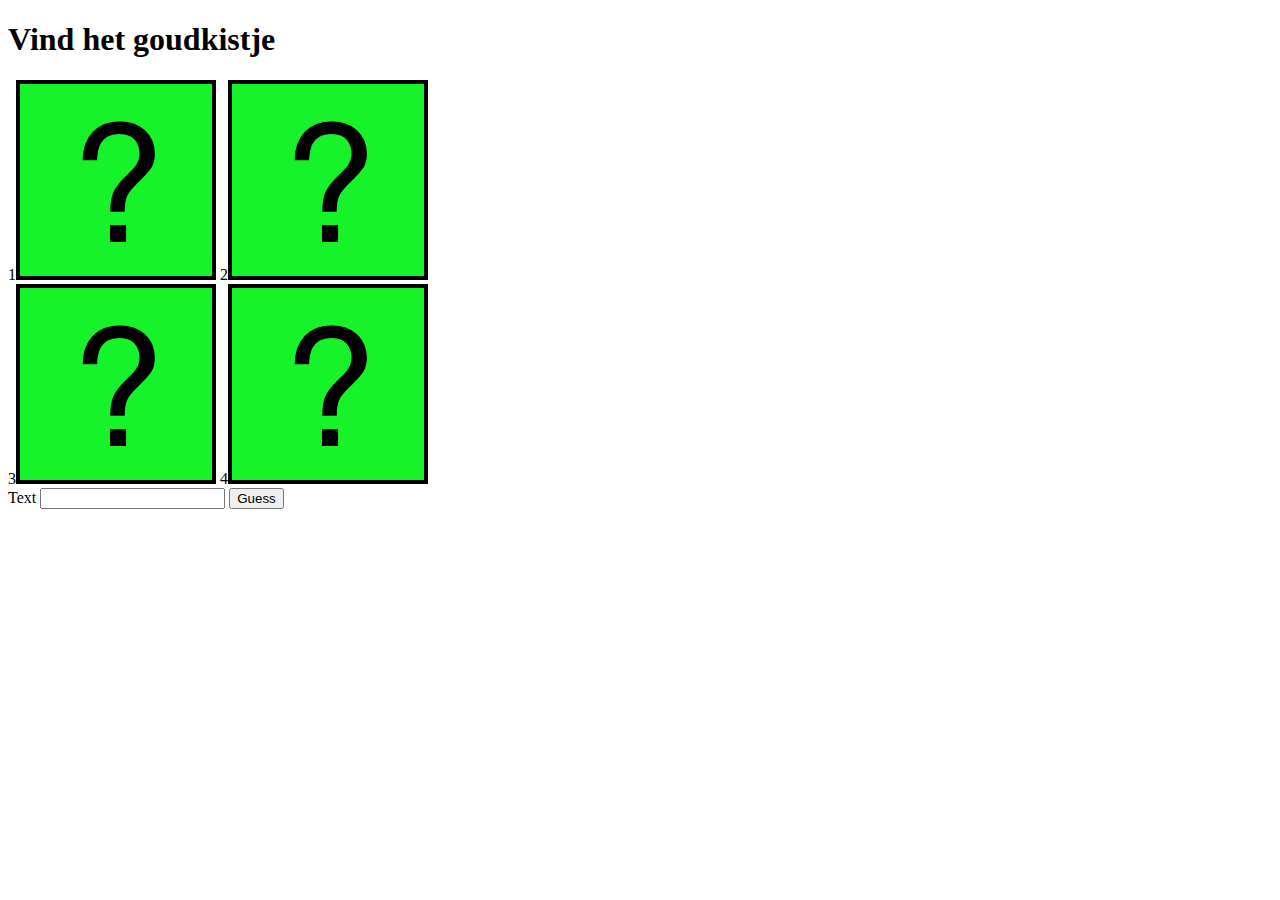
<file: Week4/opdracht2/index.html>
<!doctype html>
<html lang="en">
<head>
    <meta charset="UTF-8">
    <meta name="viewport"
          content="width=device-width, user-scalable=no, initial-scale=1.0, maximum-scale=1.0, minimum-scale=1.0">
    <meta http-equiv="X-UA-Compatible" content="ie=edge">
    <title>Goudkistje</title>
</head>
<body>

<h1>Vind het goudkistje</h1>

<div>
    1<img src="img/vraagteken-plaatje.png" id="0" onclick="changeImage1()"/>
    2<img src="img/vraagteken-plaatje.png" id="1" onclick="changeImage2()"/>
    </br>
    3<img src="img/vraagteken-plaatje.png" id="2" onclick="changeImage3()"/>
    4<img src="img/vraagteken-plaatje.png" id="3" onclick="changeImage4()"/>
</div>

<div>
    <form id="New-Guess-Number" action="post">
        <label for="guessNumber">Text</label>
        <input type="text" value="" id="guess-number"/>
        <input type="submit" value="Guess">
    </form>
</div>


<script type="text/javascript" src="js.js"></script>
</body>
</html>
</file>
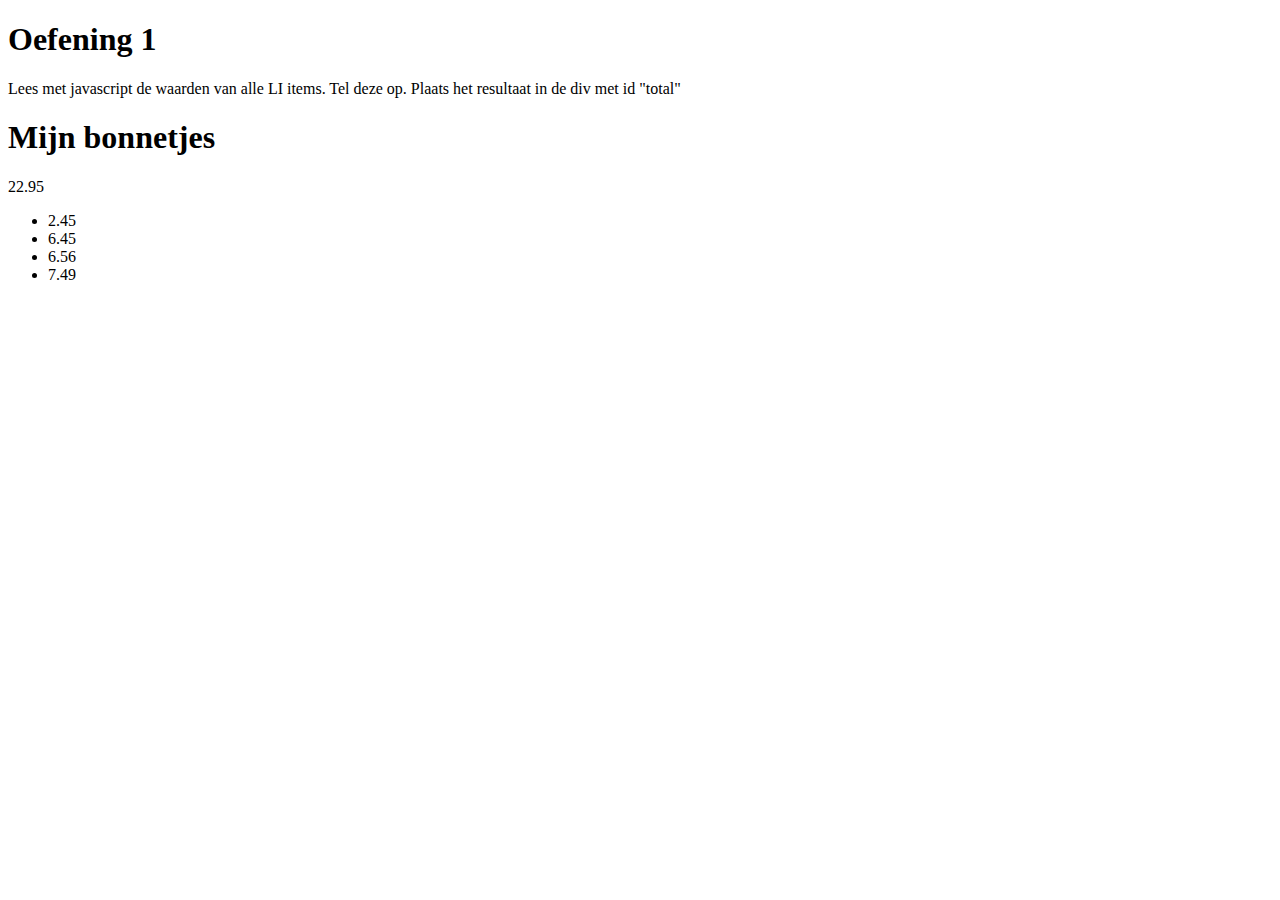
<file: Week4/dom/dom1/index.html>
<!doctype html>
<html>
<head>
    <meta charset="utf-8"/>
    <title>example js - reading dom elements</title>
</head>
<body>
<h1>Oefening 1</h1>
<p>Lees met javascript de waarden van alle LI items. Tel deze op. Plaats het resultaat in de div met id "total"</p>


<div id="container">
    <h1>Mijn bonnetjes</h1>

    <div id="total"></div>

    <ul id="receipt">
        <li>2.45</li>
        <li>6.45</li>
        <li>6.56</li>
        <li>7.49</li>
    </ul>
</div>
<script type="text/javascript" src="js/main.js"></script>
</body>
</html>
<!-- Haal de getallen op -->
<!-- Tel de getallen vervolgens bij elkaar op en zet het resultaat in de <div> met ID "total" -->
</file>
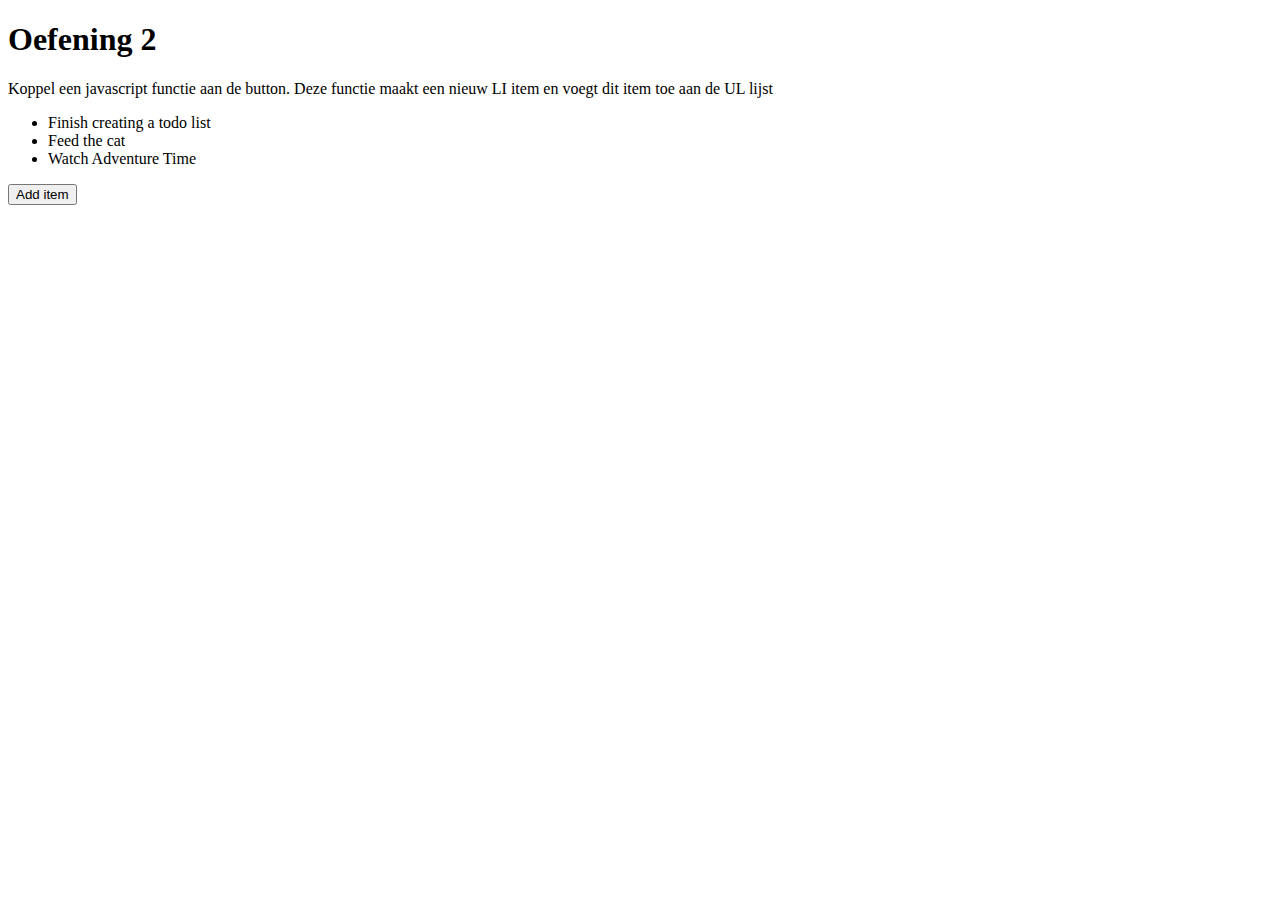
<file: Week4/dom/dom2/index.html>
<!doctype html>
<html>
<head>
    <meta charset="utf-8"/>
    <title>example js - reading dom elements</title>
</head>
<body>
<h1>Oefening 2</h1>
<p>Koppel een javascript functie aan de button. Deze functie maakt een nieuw LI item en voegt dit item toe aan de UL lijst</p>
<ul id="todo">
    <li>Finish creating a todo list</li>
    <li>Feed the cat</li>
    <li>Watch Adventure Time</li>
</ul>
<button id="button">Add item</button>
<script type="text/javascript" src="js/main.js"></script>
</body>
</html>
</file>
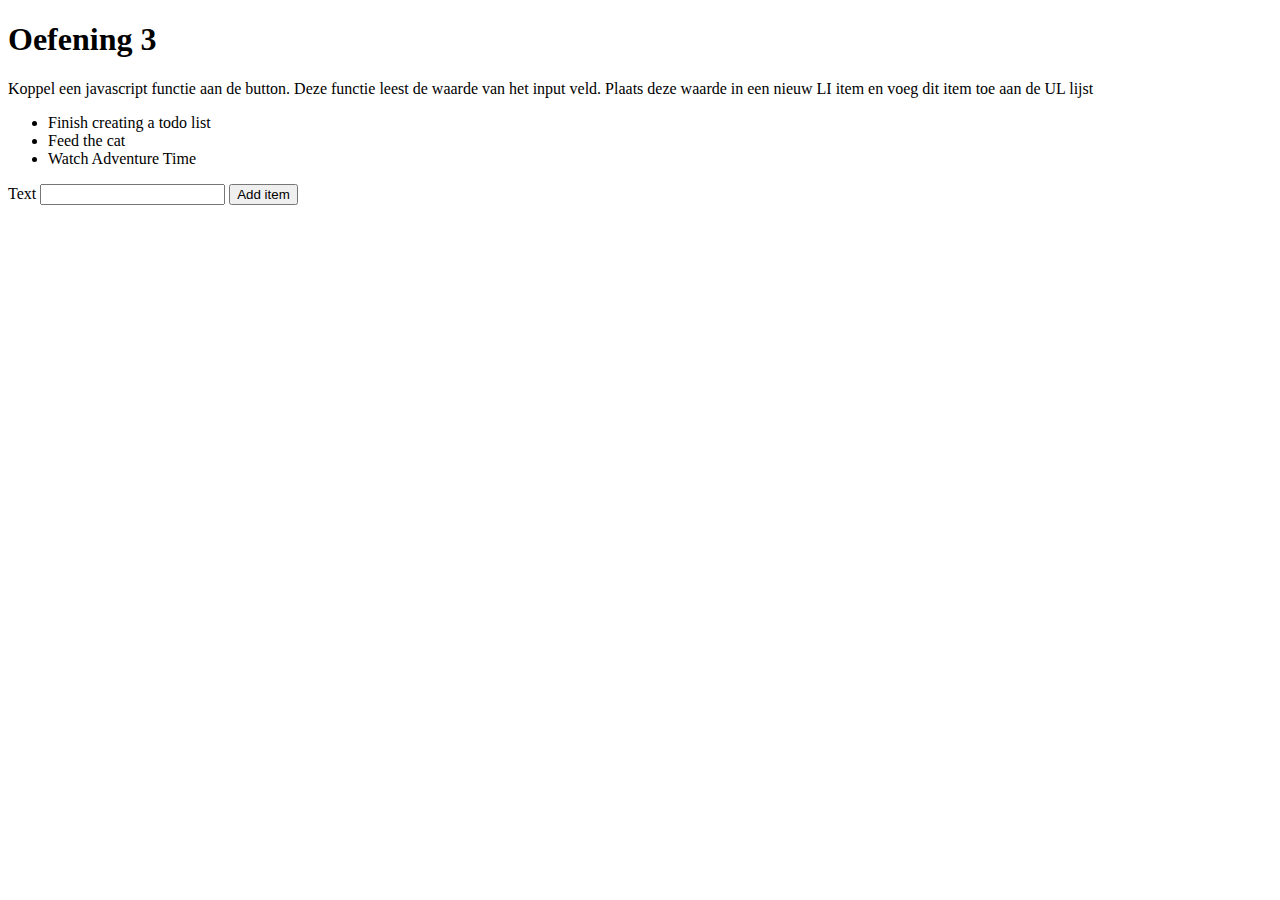
<file: Week4/dom/dom3/index.html>
<!doctype html>
<html>
<head>
    <meta charset="utf-8"/>
    <title>Oefening 3</title>
</head>
<body>
<h1>Oefening 3</h1>
<p>Koppel een javascript functie aan de button. Deze functie leest de waarde van het input veld. Plaats deze waarde in een nieuw LI item en voeg dit item toe aan de UL lijst</p>
<ul id="todo">
    <li>Finish creating a todo list</li>
    <li>Feed the cat</li>
    <li>Watch Adventure Time</li>
</ul>
<form id="new-todo-form" method="post">
    <label for="inputfield">Text</label>
    <input type="text" value="" id="inputfield"/>
    <input type="submit" id="button" value="Add item"/>
</form>
<script type="text/javascript" src="js/main.js"></script>
</body>
</html>
</file>
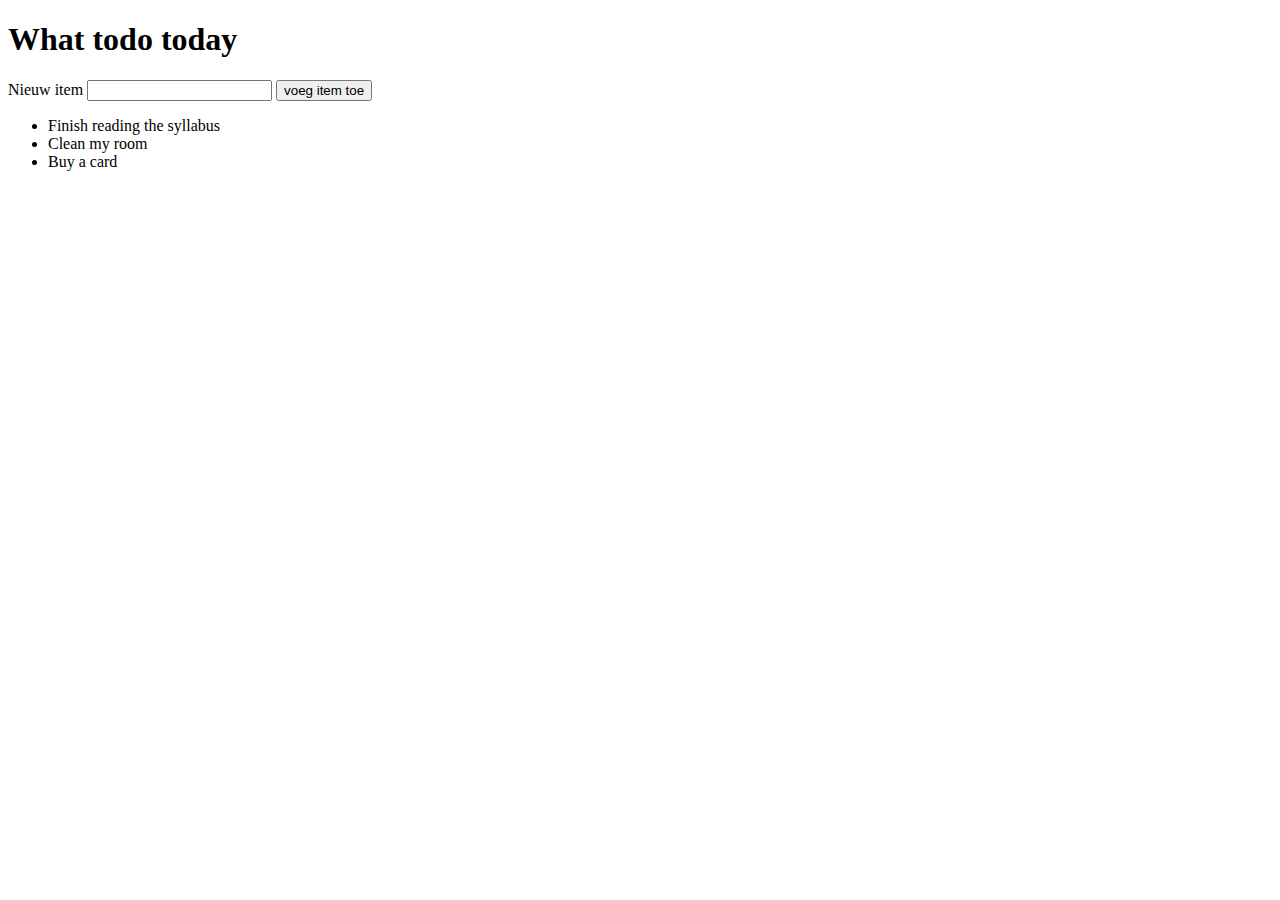
<file: Week4/dom/dom4/index.html>
<!DOCTYPE html>
<html>
<head lang="en">
    <meta charset="UTF-8">
    <link rel="stylesheet" type="text/css" href="css/style.css">
</head>
<body id="body">
<div id="message"></div>
<h1>What todo today</h1>

<form id="new-todo-form" method="post">
    <label for="todo-input">Nieuw item</label>
    <input type="text" id="todo-input"/>
    <input type="submit" id="sbm-button" value="voeg item toe"/>
</form>
<ul id="todo">
    <li>Finish reading the syllabus</li>
    <li>Clean my room</li>
    <li>Buy a card</li>
</ul>
<script type="text/javascript" src="js/main.js"></script>
</body>
</html>
</file>
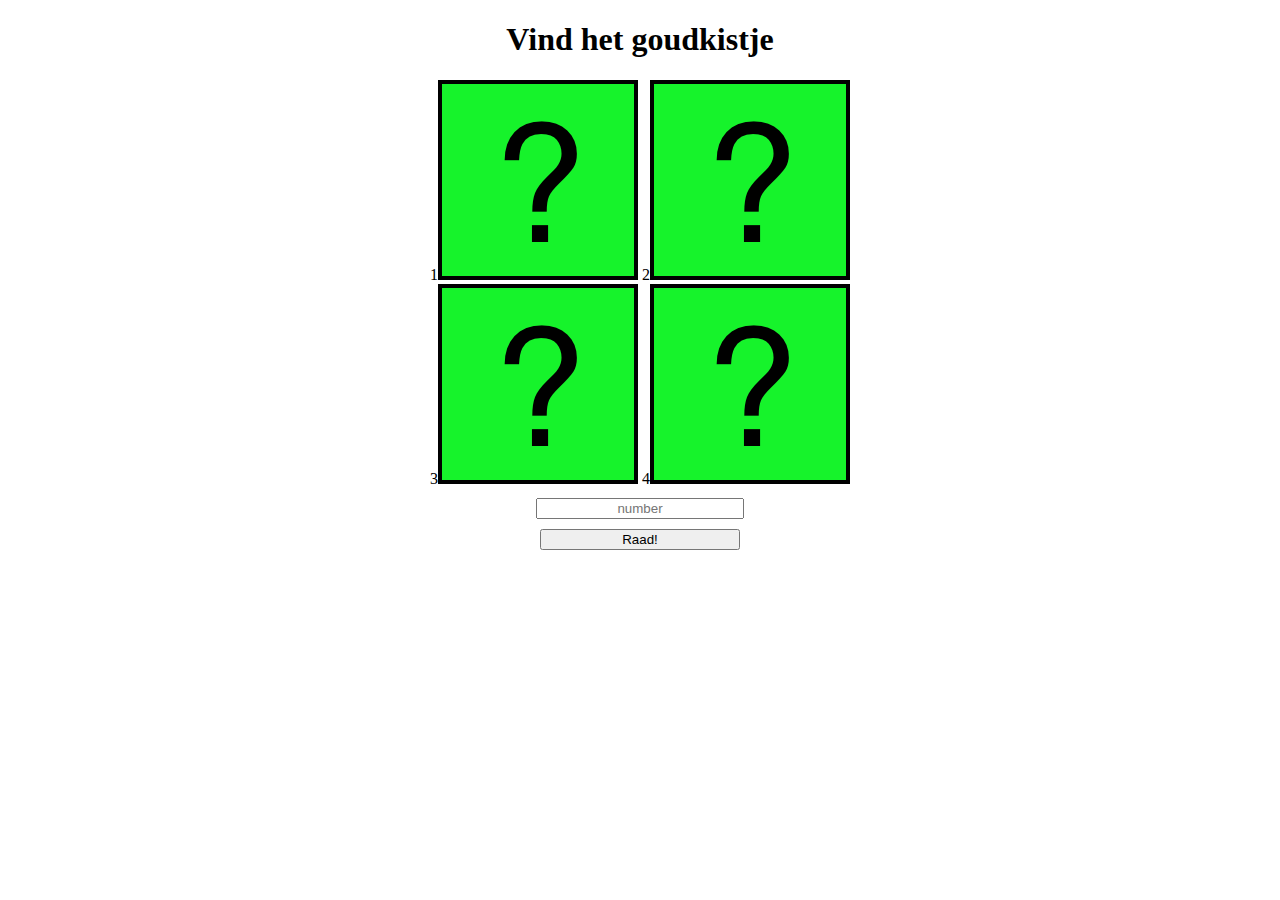
<file: Week4/opdracht2.1/in-class-vind-goudkistje/index.html>
<!DOCTYPE html>
<html>
<head>
    <meta charset="utf-8"/>
    <link rel="stylesheet" type="text/css" href="css/style.css">
    <title>Vind het goudkistje</title>
</head>
<body>
<h1>Vind het goudkistje</h1>
<div id="alert"></div>
<div id="playing-field">
    1<img src="img/vraagteken-plaatjes.png" height="200" width="200" id="1"/>
    2<img src="img/vraagteken-plaatjes.png" height="200" width="200" id="2"/>
    </br>
    3<img src="img/vraagteken-plaatjes.png" height="200" width="200" id="3"/>
    4<img src="img/vraagteken-plaatjes.png" height="200" width="200" id="4"/>
</div>

<form id="play-form" action="#" method="post">
    <input type="text" id="guess-number" name="number" placeholder="number"/>
    <input type="submit" value="Raad!" name="button"/>
</form>
<script type="text/javascript" src="js/main.js"></script>
</body>
</html>
</file>
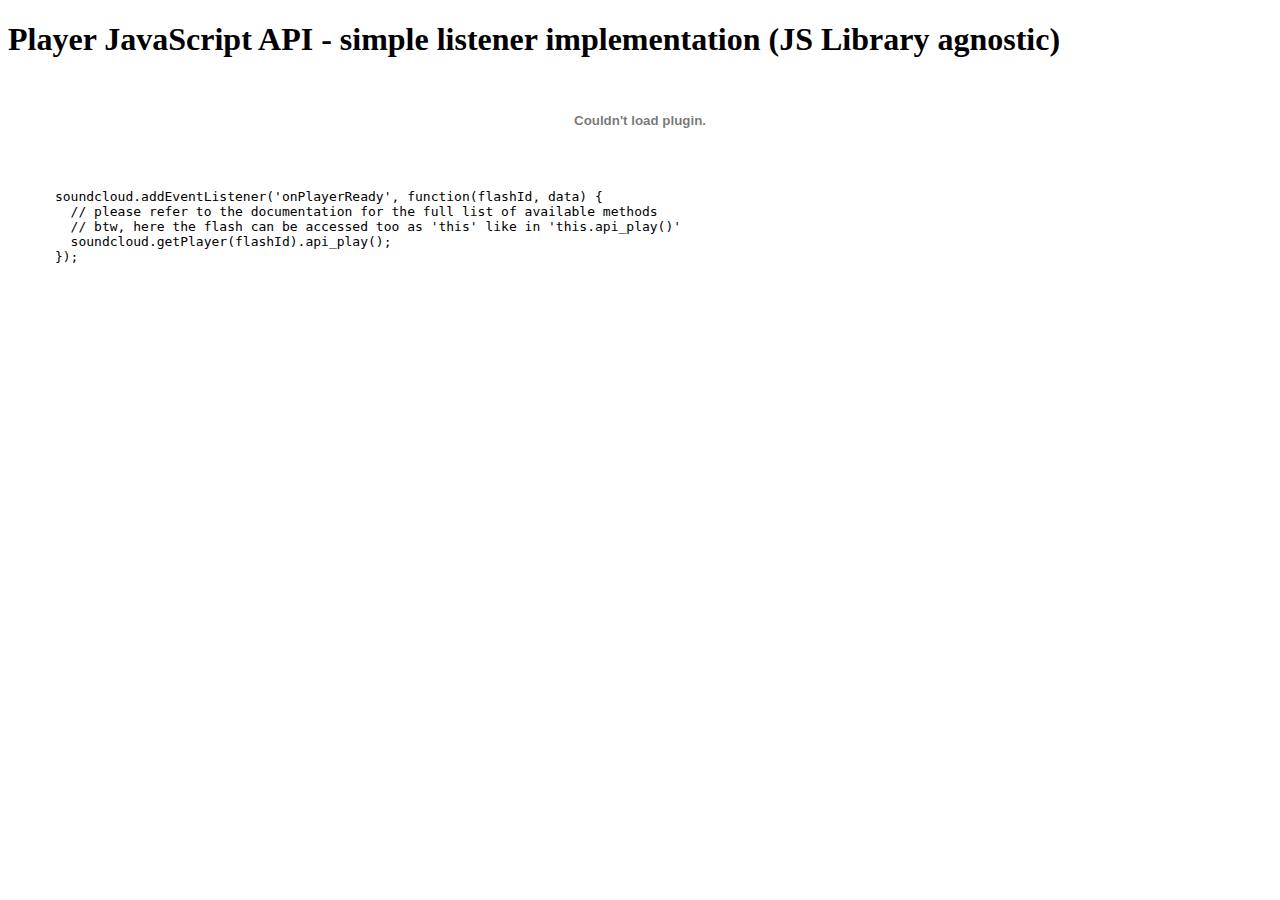
<file: Widget-JS-API-master/examples/example_basic.html>
<!DOCTYPE html PUBLIC "-//W3C//DTD XHTML 1.0 Transitional//EN"
  "http://www.w3.org/TR/xhtml1/DTD/xhtml1-transitional.dtd">
<html lang="en">
<head>
  <meta http-equiv="Content-Type" content="text/html; charset=utf-8">
  <title>SC Player JS API</title>
  <meta name="generator" content="TextMate http://macromates.com/">
  <meta name="author" content="Matas Petrikas">
</head>
<body>
  <h1>Player JavaScript API - simple listener implementation (JS Library agnostic)</h1>
  <script type="text/javascript" charset="utf-8" src="../soundcloud.player.api.js"></script>
  <script type="text/javascript" charset="utf-8">
  
    // ------- a simple auto-play example ----------
    // please refer to the documentation for the full list of available events
    soundcloud.addEventListener('onPlayerReady', function(player, data) {
      // please refer to the documentation for the full list of available methods
      // btw, here the flash can be accessed too as 'this' like in 'this.api_play()'
      player.api_play();
    });
  
  </script>
  <!-- 
    Please note the following differences from the standard embed code:
    The 'object' tag has an 'id' attribute set to the player identifier (yourPlayerId),
    also, the 'embed' tag has a 'name' attribute set to the player identifier (yourPlayerId),
    also, there's the query parameter 'object_id' is set to the player identifier (yourPlayerId).
    The query parameter 'enable_api' is also set to true, so the callback from Flash will be fired.
  
    These settings are mandatory, for the JS API to work across a wide range of browsers.
    If you're using SWFObject or similar Flash generators, set 'id' to the player identifier,
    also add 'enable_api:true, object_id:"yourPlayerId"' to the flashvars object
    -->
  <object height="81" width="100%" id="yourPlayerId" classid="clsid:D27CDB6E-AE6D-11cf-96B8-444553540000">
    <param name="movie" value="http://player.soundcloud.com/player.swf?url=http%3A%2F%2Fsoundcloud.com%2Fmatas%2Fhobnotropic&amp;enable_api=true&amp;object_id=yourPlayerId"></param>
    <param name="allowscriptaccess" value="always"></param>
    <embed allowscriptaccess="always" height="81" src="http://player.soundcloud.com/player.swf?url=http%3A%2F%2Fsoundcloud.com%2Fmatas%2Fhobnotropic&amp;enable_api=true&amp;object_id=yourPlayerId" type="application/x-shockwave-flash" width="100%" name="yourPlayerId"></embed>
  </object>
  
  <pre>
    <code>
      soundcloud.addEventListener('onPlayerReady', function(flashId, data) {
        // please refer to the documentation for the full list of available methods
        // btw, here the flash can be accessed too as 'this' like in 'this.api_play()'
        soundcloud.getPlayer(flashId).api_play();
      });
    </code>
  </pre>
  
</body>
</html>
</file>
<file: Week4/dom/dom4/css/style.css>
.yellow {
    background-color: yellow;
}
</file>
<file: Week4/opdracht2.1/in-class-vind-goudkistje/css/style.css>
body{
  width: 420px;
  margin: 0 auto;
}

h1, h2{
  text-align: center;
}

input, button{
  width: 200px;
  text-align: center;
  display: block;
  margin: 10px auto;
}

button{
  padding:5px;
  width: 205px;
}

.playing_card{
  float: left;
  margin: 5px;
  width: 200px;
}
</file>
